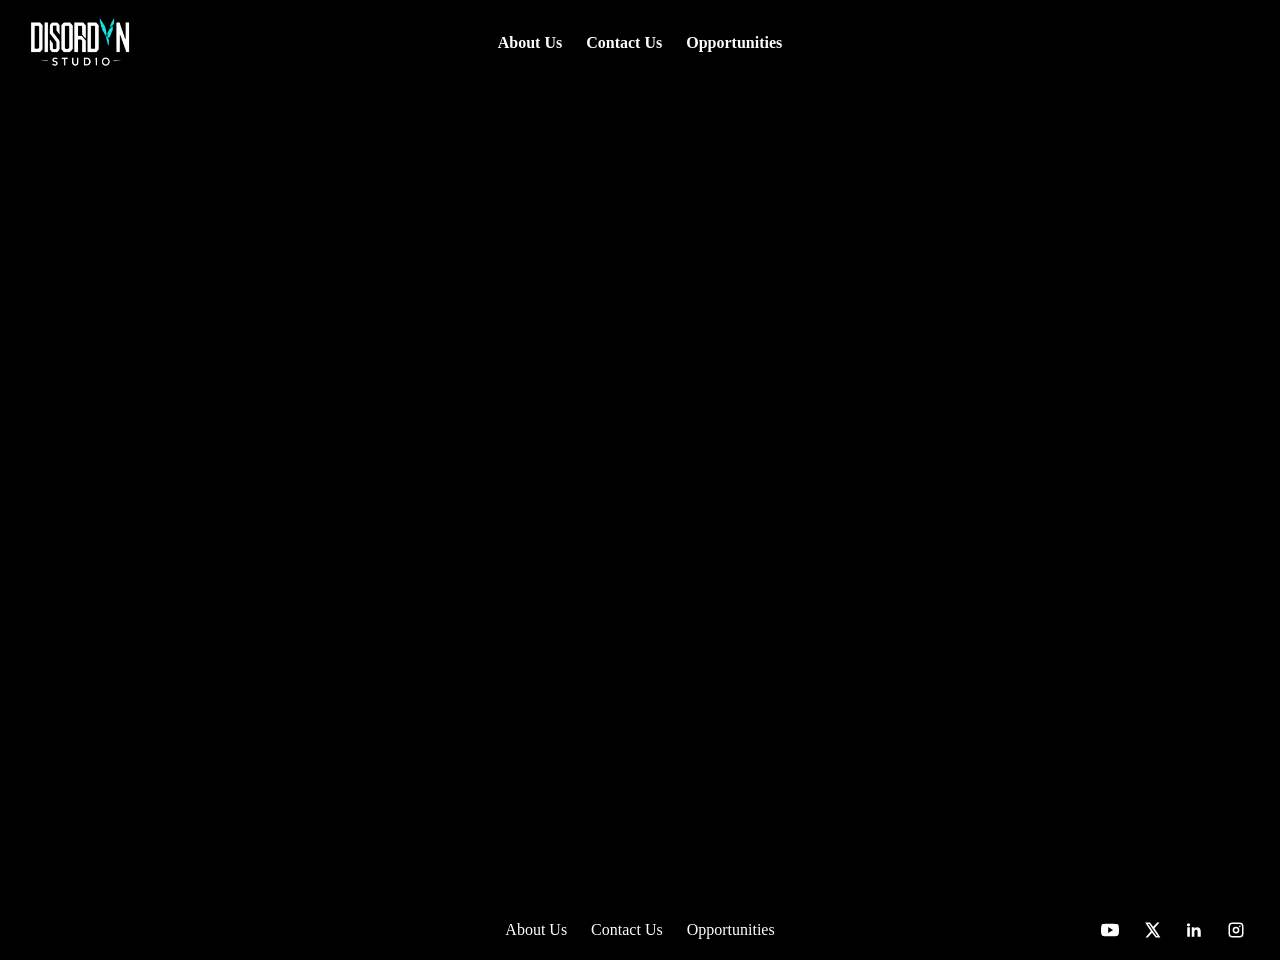
<file: about.html>
<!DOCTYPE html>
<html lang="en">
<head>
    <meta charset="UTF-8">
    <meta name="viewport" content="width=device-width, initial-scale=1.0">
     <link rel="stylesheet" href="style.css">
    <title>About Us</title>
</head>
<body>
     <div class="nav-bar">
       <a href="index.html"> <img src="logo_Монтажная область 1 копия 6.png" alt="Disordyn studio" class="logo"></a>
        <nav class="header-links" aria-label="Main navigation">
    <a href="about.html" class="links">About Us</a>
    <a href="contact.html" class="links">Contact Us</a>
    <a href="opportunities.html" class="links">Opportunities</a>
        </nav>
    </div>
    <div class="body">


    </div>
    <div class="footer">
        <div class="page-links">
<a href="about.html" class="links">About Us</a>
<a href="contact.html" class="links">Contact Us</a>
<a href="opportunities.html" class="links">Opportunities</a>
    </div>
        <div class="social-links" aria-label="Social media links">
            <a class="social-link" href="https://www.youtube.com" aria-label="YouTube" target="_blank" rel="noopener noreferrer"><svg viewBox="0 0 24 24" aria-hidden="true"><path d="M23.5 6.2a3 3 0 0 0-2.1-2.1C19.5 3.6 12 3.6 12 3.6s-7.5 0-9.4.5A3 3 0 0 0 .5 6.2 31 31 0 0 0 0 12a31 31 0 0 0 .5 5.8 3 3 0 0 0 2.1 2.1c1.9.5 9.4.5 9.4.5s7.5 0 9.4-.5a3 3 0 0 0 2.1-2.1A31 31 0 0 0 24 12a31 31 0 0 0-.5-5.8ZM9.6 15.9V8.1l6.5 3.9-6.5 3.9Z"/></svg></a>
            <a class="social-link" href="https://x.com" aria-label="X" target="_blank" rel="noopener noreferrer"><svg viewBox="0 0 24 24" aria-hidden="true"><path d="M18.9 2H22l-6.8 7.8L23.2 22h-6.3l-4.9-6.4L6.4 22H3.3l7.2-8.2L2.8 2h6.4l4.4 5.8L18.9 2Zm-1.1 17.9h1.7L8.3 4H6.5l11.3 15.9Z"/></svg></a>
            <a class="social-link" href="https://www.linkedin.com" aria-label="LinkedIn" target="_blank" rel="noopener noreferrer"><svg viewBox="0 0 24 24" aria-hidden="true"><path d="M6.5 8.4H3V21h3.5V8.4ZM4.7 3A2.1 2.1 0 1 0 4.7 7.2 2.1 2.1 0 0 0 4.7 3ZM21 13.8c0-3.8-2-5.6-4.8-5.6-2.2 0-3.2 1.2-3.8 2v-1.8H9V21h3.5v-6.2c0-1.6.3-3.2 2.3-3.2 1.9 0 2 1.8 2 3.3V21H21v-7.2Z"/></svg></a>
            <a class="social-link" href="https://www.instagram.com" aria-label="Instagram" target="_blank" rel="noopener noreferrer"><svg viewBox="0 0 24 24" aria-hidden="true"><path d="M7.2 2h9.6A5.2 5.2 0 0 1 22 7.2v9.6a5.2 5.2 0 0 1-5.2 5.2H7.2A5.2 5.2 0 0 1 2 16.8V7.2A5.2 5.2 0 0 1 7.2 2Zm-.2 2A3 3 0 0 0 4 7v10a3 3 0 0 0 3 3h10a3 3 0 0 0 3-3V7a3 3 0 0 0-3-3H7Zm5 3.5a4.5 4.5 0 1 1 0 9 4.5 4.5 0 0 1 0-9Zm0 2a2.5 2.5 0 1 0 0 5 2.5 2.5 0 0 0 0-5Zm5.1-3.5a1.1 1.1 0 1 1 0 2.2 1.1 1.1 0 0 1 0-2.2Z"/></svg></a>
        </div>
</div>
<script src="script.js"></script>
</body>
</html>
</file>
<file: style.css>
* {
    margin: 0;
    padding: 0;
    box-sizing: border-box;
}

html, body {
    height: 100%;
}

body {
    display: flex;
    flex-direction: column;
    min-height: 100vh;
    background: #000000;
}

.logo {
    width: 100px;
    height: 50px;
    display: block;
}

.nav-bar > a {
    display: inline-block;
    width: 100px;
    height: 50px;
    line-height: 0;
    vertical-align: top;
}

.nav-bar {
    position: absolute;
    top: 0;
    left: 0;
    width: 100%;
    z-index: 10;
    padding: 18px 30px;
    background: transparent;
    transition: background-color 500ms ease, backdrop-filter 500ms ease, padding 500ms ease;
}

.header-links {
    position: absolute;
    top: 50%;
    left: 50%;
    display: flex;
    align-items: center;
    gap: 24px;
    transform: translate(-50%, -50%);
    
}
.header-links .links {
    color: rgb(254, 253, 253);
    white-space: nowrap;
    font-weight: bold;
}

.nav-bar.scrolled {
    position: fixed;
    padding: 8px 30px;
    background: rgba(35, 35, 35, 0.62);
    
    backdrop-filter: blur(5px);
    animation: reveal-nav 300ms ease both;
}

@keyframes reveal-nav {
    from {
        opacity: 0;
        transform: translateY(-100%);
    }
    to {
        opacity: 1;
        transform: translateY(0);
    }
}

.body {
    position: relative;
    width: 100%;
    height: 100vh;
    min-height: 100vh;
    overflow: hidden;
    flex: none;
}

.hero-image {
    position: absolute;
    inset: 0;
    width: 100%;
    height: 100%;
    object-fit: cover;
    display: block;
    z-index: 0;
}

.footer {
    position: relative;
    z-index: 1;
    background-color: black;
    padding: 8px 30px;
    width: 100%;
    display: grid;
    grid-template-columns: 1fr auto 1fr;
    align-items: center;
    gap: 24px;
    min-height: 60px;
}

.page-links {
    grid-column: 2;
    display: flex;
    flex-wrap: wrap;
    justify-content: center;
    align-items: center;
    gap: 24px;
}

.links {
    display: inline-block;
    color: white;
    text-decoration: none;
    transition: color 180ms ease, transform 180ms ease;
}

.links:hover {
    color: #a9d8e8;
    transform: translateY(-2px);
}

.social-links {
    grid-column: 3;
    display: flex;
    justify-content: flex-end;
    align-items: center;
    gap: 14px;
}

.social-link {
    display: grid;
    width: 28px;
    height: 28px;
    place-items: center;
    color: white;
    text-decoration: none;
    transition: color 180ms ease, transform 180ms ease;
}

.social-link:hover {
    color: #a9d8e8;
    transform: translateY(-2px);
}

.social-link svg {
    width: 18px;
    height: 18px;
    fill: currentColor;
}

@media (max-width: 600px) {
    .header-links {
        gap: 10px;
    }

    .header-links .links {
        font-size: 12px;
    }

    .footer {
        grid-template-columns: 1fr auto;
        padding: 10px 16px;
    }

    .page-links {
        grid-column: 1 / 3;
        grid-row: 1;
    }

    .social-links {
        grid-column: 2;
        grid-row: 2;
    }

    .page-links .links {
        font-size: 12px;
    }

    .social-links {
        gap: 8px;
    }
}
</file>
